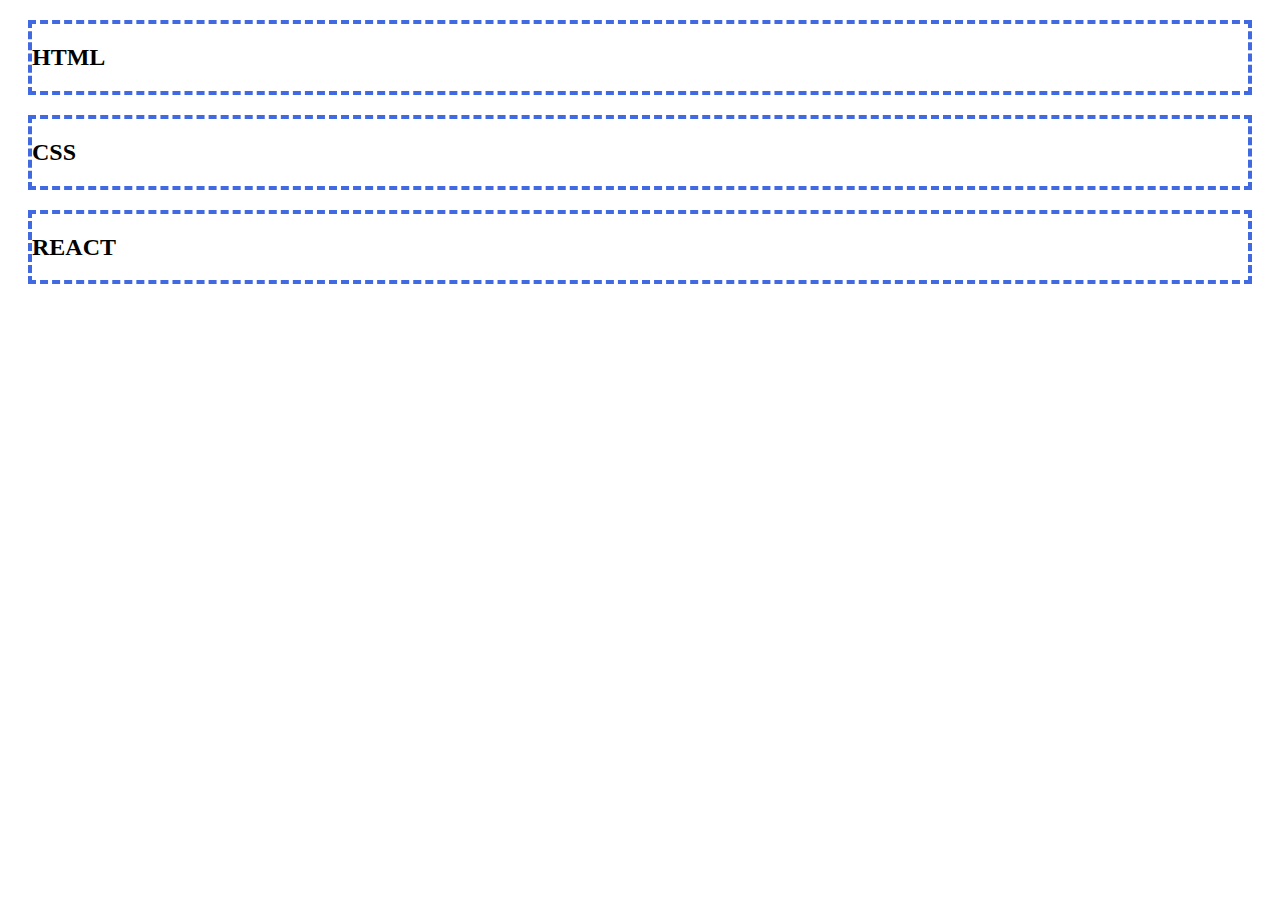
<file: division.html>
<!DOCTYPE html>
<html>
    <head>
        <style>
            div {
                border: 4px dashed royalblue;
                margin: 20px;
            }
        </style>
    </head>

    <body>
        <div id="s1">
            <h2>HTML</h2>
        </div>


        <div id="s2">
            <h2>CSS</h2>
        </div>

        <div id="s3">
            <h2>REACT</h2>
        </div>

    </body>

</html>
</file>
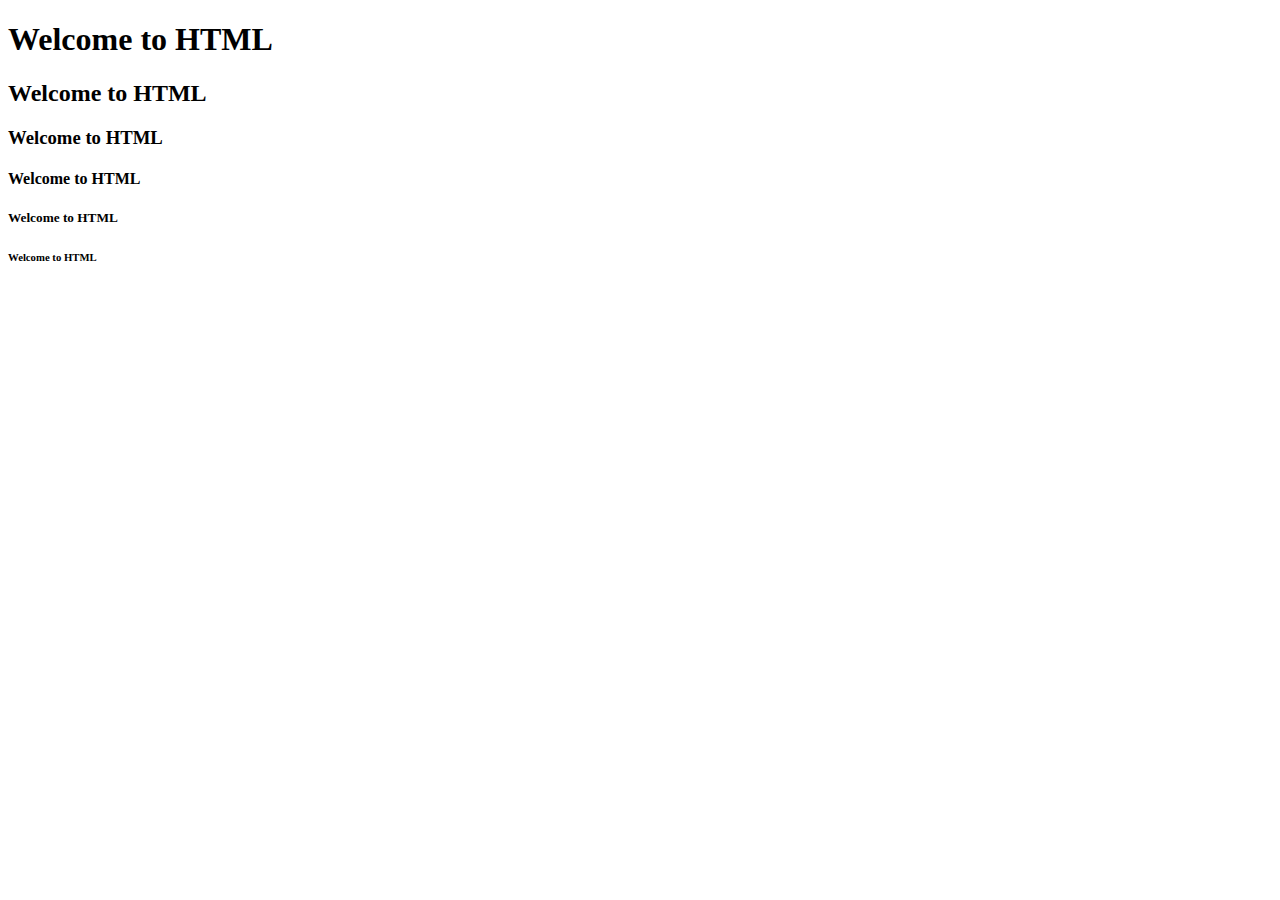
<file: heading.html>
<!DOCTYPE html>
<html>
    <head>
        <title>heading element</title>
    </head>
    
    
    <body>
        <h1>Welcome to HTML</h1>
        <h2>Welcome to HTML</h2>
        <h3>Welcome to HTML</h3>
        <h4>Welcome to HTML</h4>
        <h5>Welcome to HTML</h5>
        <h6>Welcome to HTML</h6>
    </body>

</html>
</file>
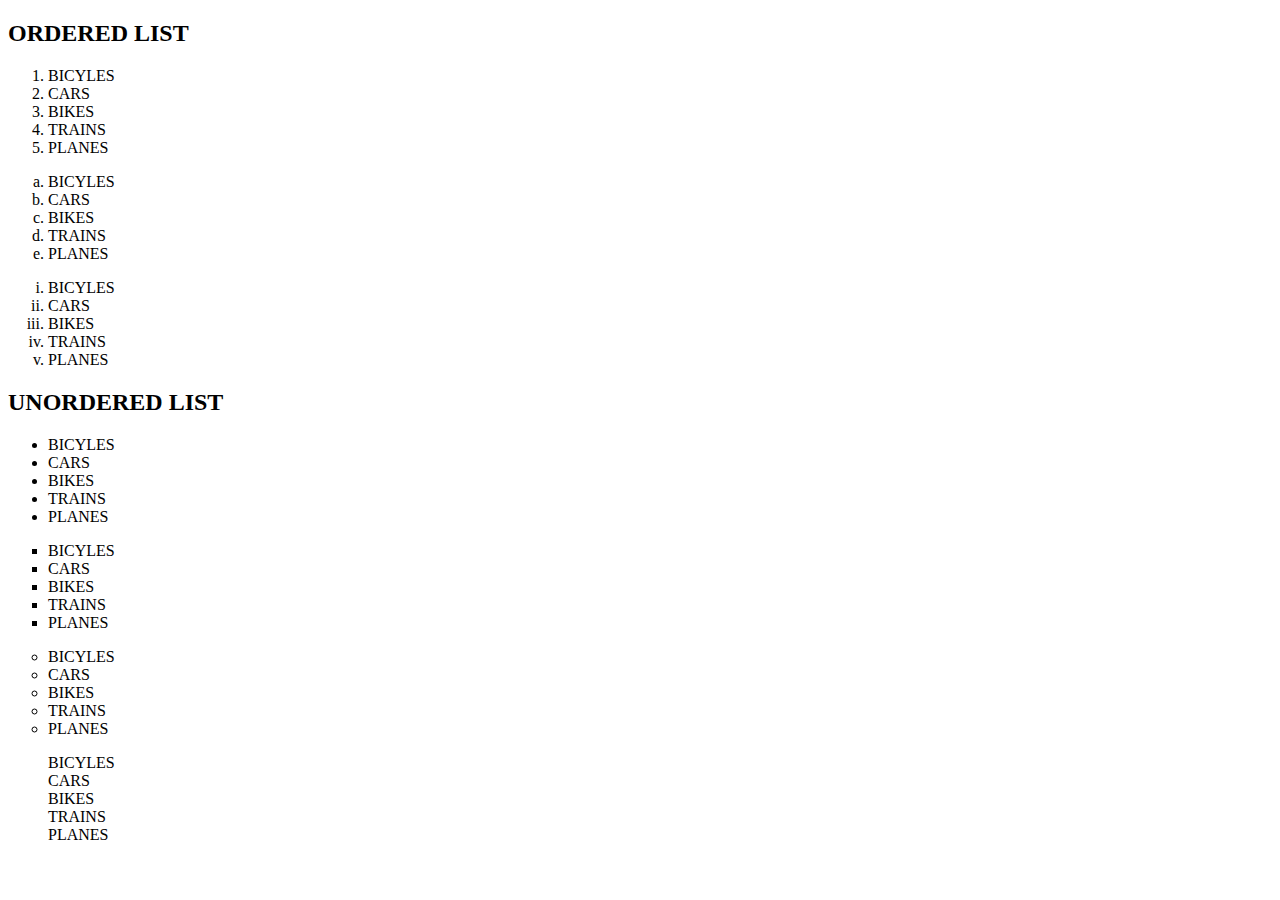
<file: list.html>
<!DOCTYPE html>
<html>
    <head>


    </head>
    <body>
        <h2>ORDERED LIST</h2>
        <OL>
            <LI> BICYLES</lI>
            <LI> CARS</lI>
            <LI> BIKES</lI>
            <LI> TRAINS</lI>
            <LI> PLANES</lI>
            </OL>

            <OL TYPE="a">
                <LI> BICYLES</lI>
                    <LI> CARS</lI>
                    <LI> BIKES</lI>
                    <LI> TRAINS</lI>
                    <LI> PLANES</lI>

            </OL>
            <OL TYPE="i">
                <LI> BICYLES</lI>
                    <LI> CARS</lI>
                    <LI> BIKES</lI>
                    <LI> TRAINS</lI>
                    <LI> PLANES</lI>

            </OL>
         <h2>UNORDERED LIST</h2>
                <UL>
                    <LI> BICYLES</lI>
                    <LI> CARS</lI>
                    <LI> BIKES</lI>
                    <LI> TRAINS</lI>
                    <LI> PLANES</lI>

                </UL>
                <UL type="square">
                    <LI> BICYLES</lI>
                    <LI> CARS</lI>
                    <LI> BIKES</lI>
                    <LI> TRAINS</lI>
                    <LI> PLANES</lI>

                </UL>
                <UL type="circle">
                    <LI> BICYLES</lI>
                    <LI> CARS</lI>
                    <LI> BIKES</lI>
                    <LI> TRAINS</lI>
                    <LI> PLANES</lI>

                </UL>
                <UL type="none">
                    <LI> BICYLES</lI>
                    <LI> CARS</lI>
                    <LI> BIKES</lI>
                    <LI> TRAINS</lI>
                    <LI> PLANES</lI>

                </UL>
                
                
                
                
               

                
            
        

    </body>



</html>
</file>
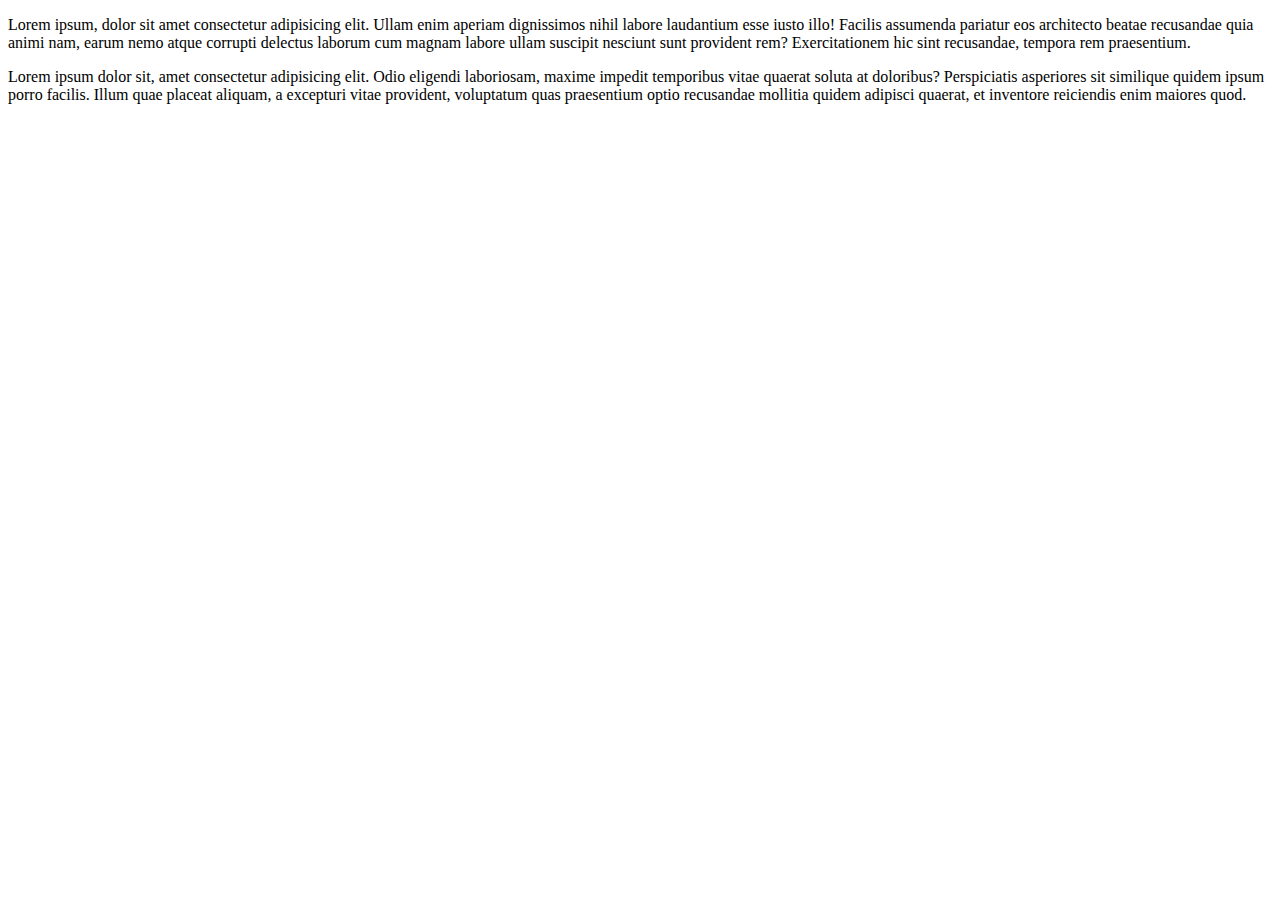
<file: paragraph.html>
<!DOCTYPE html>
<html>
    <head>
        <title>Paragraph Element</title>
    </head>



    <body>
        <p>
            Lorem ipsum, dolor sit amet consectetur adipisicing elit. Ullam enim aperiam dignissimos nihil labore laudantium esse iusto illo! Facilis assumenda pariatur eos architecto beatae recusandae quia animi nam, earum nemo atque corrupti delectus laborum cum magnam labore ullam suscipit nesciunt sunt provident rem? Exercitationem hic sint recusandae, tempora rem praesentium.
        </p>
        <P>
            Lorem ipsum dolor sit, amet consectetur adipisicing elit. Odio eligendi laboriosam, maxime impedit temporibus vitae quaerat soluta at doloribus? Perspiciatis asperiores sit similique quidem ipsum porro facilis. Illum quae placeat aliquam, a excepturi vitae provident, voluptatum quas praesentium optio recusandae mollitia quidem adipisci quaerat, et inventore reiciendis enim maiores quod.
        </P>
    </body>



</html>
</file>
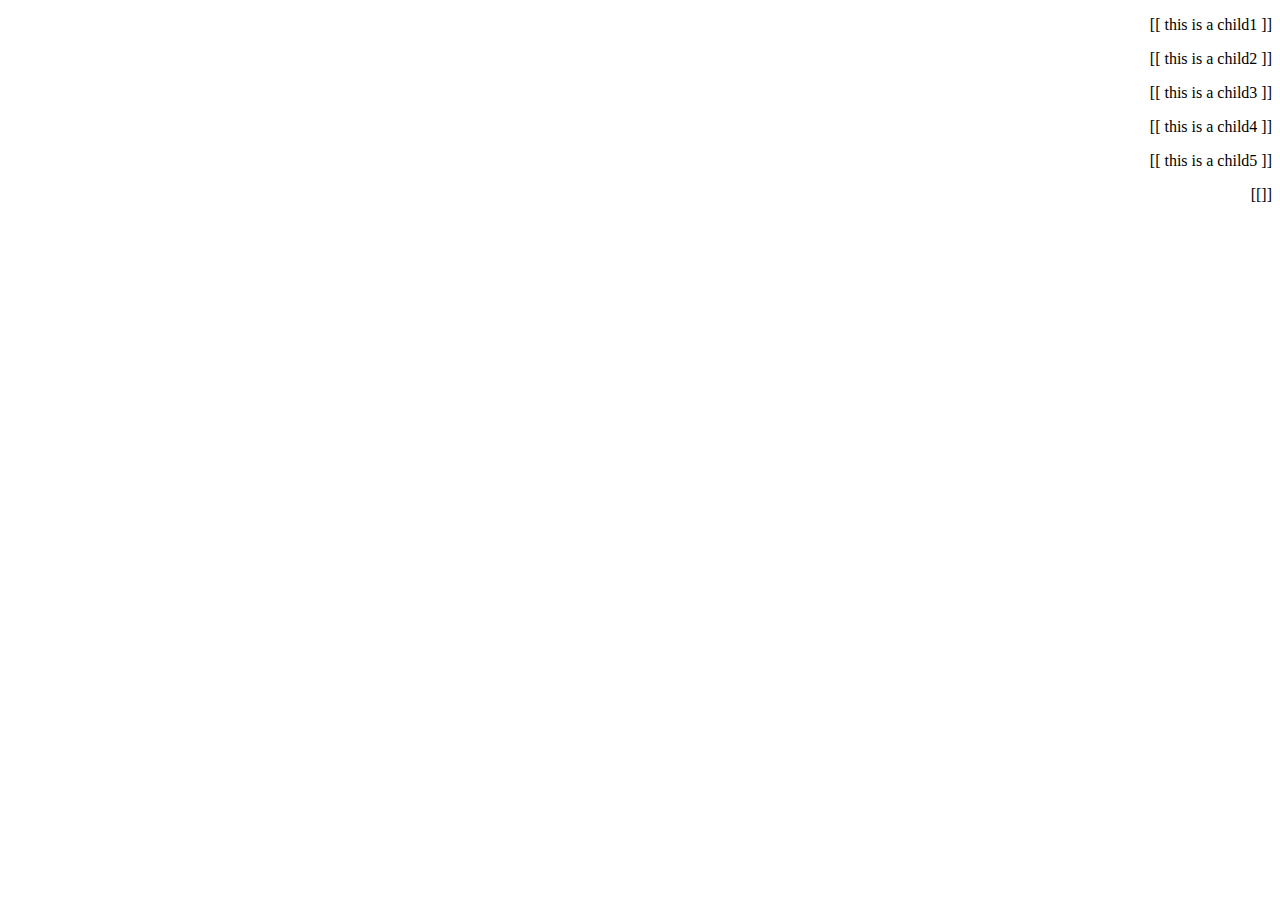
<file: selector.html>
<!DOCTYPE html>
<html lang="en"> 
    <head>
        <meta charset="UTF-8">
        <meta http-equiv="X-UA-Compatible" content="IE=edge">
        <meta name="viewport" content="width=device-width,initial-scale=1.0">
        <title>Document</title>
        <style>
            .parent p::after {
                content: "]]";

            }
            .parent p::before {
                content:"[[";
            }
            .apply ~ p {
                color: red;
            }
            .parent {
                direction: rtl;
            }
        </style>
     </head>
     <body>
         <div class="parent">
             <p>
                 this is a child1
             </p>
             <p>
                this is a child2
            </p>
            <p>
                this is a child3
            </p>
            <p>
                this is a child4
            </p>
            <p>
                this is a child5
            </p>
            <div class="child">
               <p class="subchild"sub child></p>
            </div>
            
        
         </div>

     </body>
     </html>
</file>
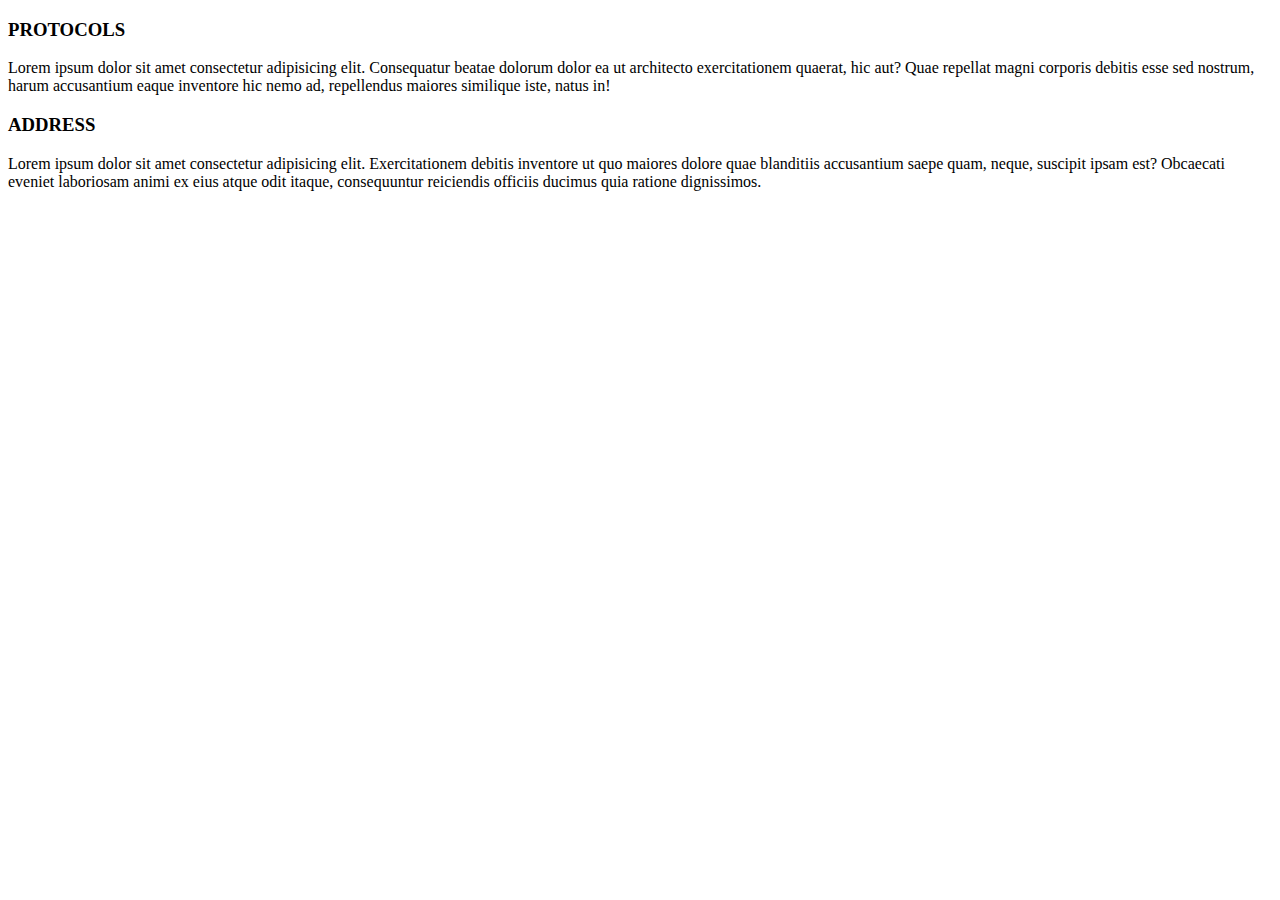
<file: task1.html>
<!DOCTYPE html>
<html>
    <head>

    </head>
    <body>
        <h3>
            PROTOCOLS
        </h3>
        <p>
            Lorem ipsum dolor sit amet consectetur adipisicing elit. Consequatur beatae dolorum dolor ea ut architecto exercitationem quaerat, hic aut? Quae repellat magni corporis debitis esse sed nostrum, harum accusantium eaque inventore hic nemo ad, repellendus maiores similique iste, natus in!
        </p>
        <H3>
            ADDRESS
        </H3>
        <P>
            Lorem ipsum dolor sit amet consectetur adipisicing elit. Exercitationem debitis inventore ut quo maiores dolore quae blanditiis accusantium saepe quam, neque, suscipit ipsam est? Obcaecati eveniet laboriosam animi ex eius atque odit itaque, consequuntur reiciendis officiis ducimus quia ratione dignissimos.
        </P>
    </body>



</html>
</file>
